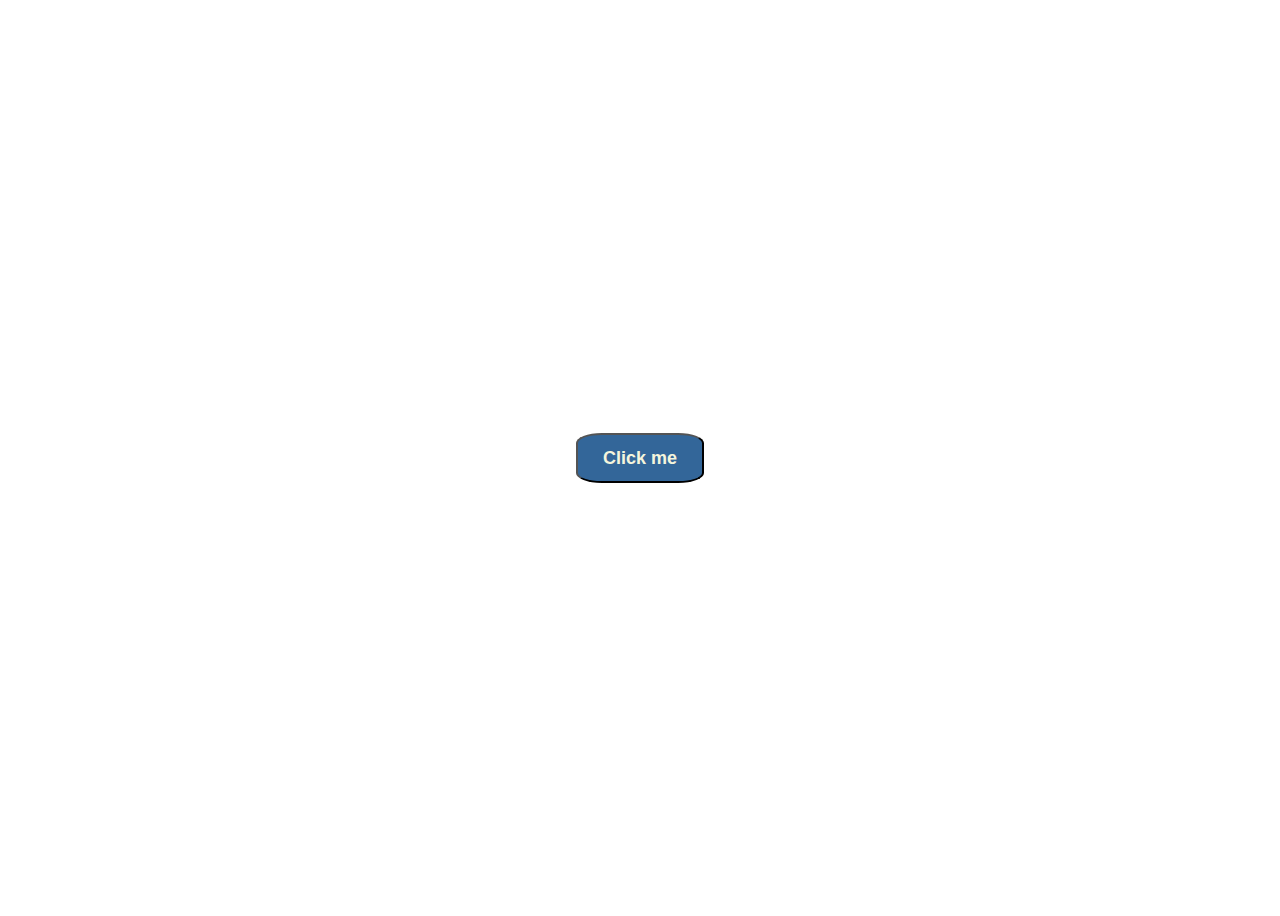
<file: dom_handling.html>
<!DOCTYPE html>

<html>
    <head>
        <title>TANK, Rithik</title>

        <style>
            #getSDG {
                background-color: rgb(51, 102, 153, 1);
                color: beige;
                padding-left: 2%;
                padding-right: 2%;
                padding-top: 1%;
                padding-bottom: 1%;
                border-radius: 20%;
                font-weight: bold;
                font-size: large;
            }
            body {
                display: flex;
                align-items: center;
                justify-content: center;
                height: 100vh;
            }

            @font-face {
                font-family: 'Montserrat';
                src: url(../style/font/Montserrat/Montserrat-VariableFont_wght.ttf) format('truetype');
            }

            #getSDG:hover {
                background-color: beige;
                color:rgb(51, 102, 153, 1);
            }

        </style>
    </head>
    <body>
            <button id = "getSDG">Click me</button>

            <noscript>
                JavaScript is not supported, Boo Hoo!
            </noscript>

            <script>
                var button = document.getElementsByTagName("button")[0];
                button.onclick=showSDG;
                

                function showSDG() {
                    console.log("Button Clicked");

                    var paragraph = document.createElement('p');
                    paragraph.innerHTML = "test";
                    document.body.display="grid";
                    document.body.insertBefore(paragraph, button);
                }
            </script>
    </body>


</html>
</file>
